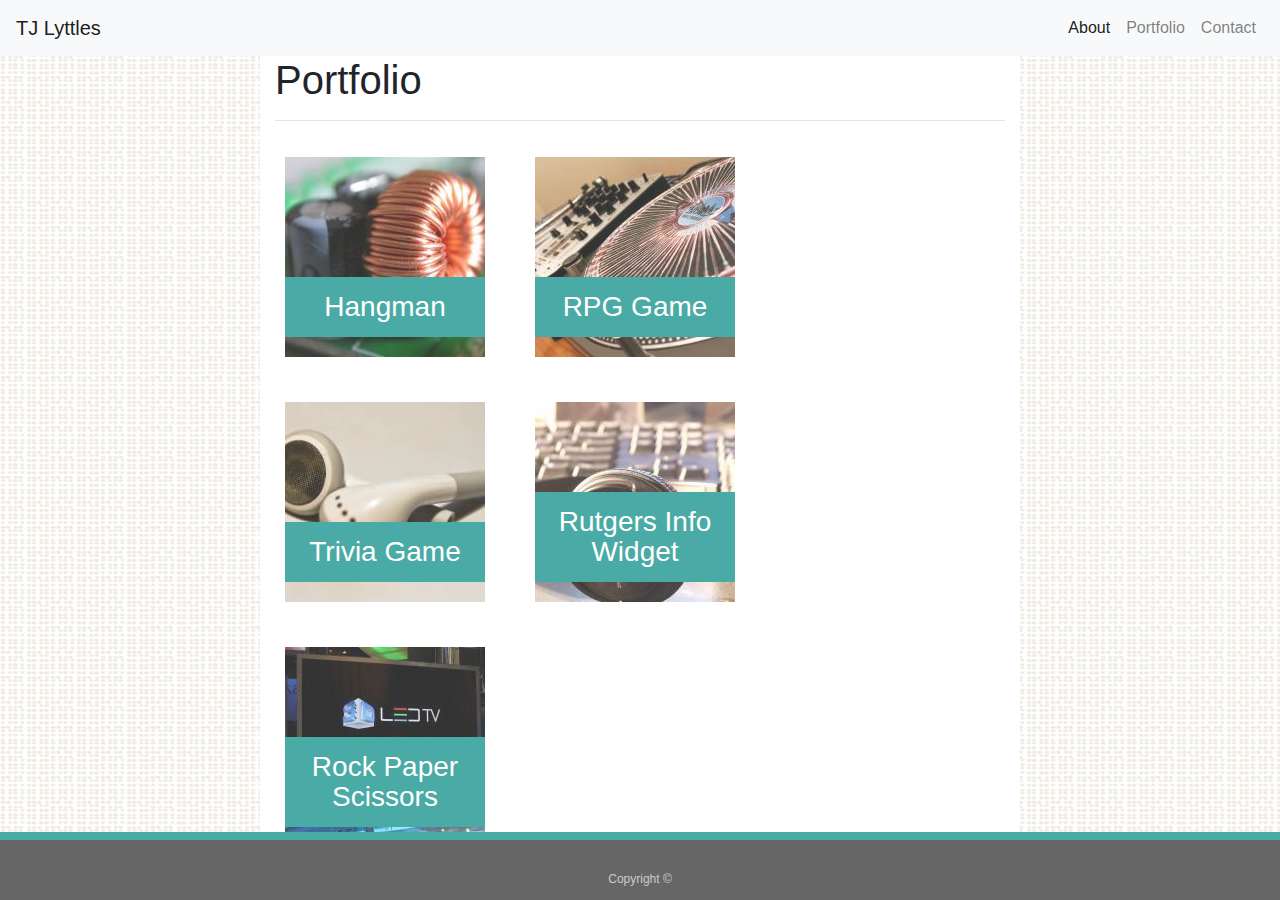
<file: portfolio.html>
<!DOCTYPE html>
<html lang="en">
<head>
    <meta charset="UTF-8">
    <meta name="viewport" content="width=device-width, initial-scale=1.0">
    <meta http-equiv="X-UA-Compatible" content="ie=edge">
    <link rel="stylesheet" type="text/css" href="assests\css\style.css">
    <link rel="stylesheet" href="https://stackpath.bootstrapcdn.com/bootstrap/4.3.1/css/bootstrap.min.css" integrity="sha384-ggOyR0iXCbMQv3Xipma34MD+dH/1fQ784/j6cY/iJTQUOhcWr7x9JvoRxT2MZw1T" crossorigin="anonymous">
    <title>Document</title>
</head>
<body background= "assests/images/weave.png">
    <nav class="navbar navbar-expand-lg navbar-light bg-light">
            <a class="navbar-brand" href="index.html">TJ Lyttles</a>
            <button class="navbar-toggler" type="button" data-toggle="collapse" data-target="#navbarSupportedContent" aria-controls="navbarSupportedContent" aria-expanded="false" aria-label="Toggle navigation">
                <span class="navbar-toggler-icon"></span>
            </button>
            
            <div class="collapse navbar-collapse" id="navbarSupportedContent">
                <ul class="navbar-nav ml-auto">
                <li class="nav-item active">
                    <a class="nav-link" href="index.html">About <span class="sr-only">(current)</span></a>
                </li>
                <li class="nav-item">
                    <a class="nav-link" href="portfolio.html">Portfolio</a>
                </li>
                <li class="nav-item">
                    <a class="nav-link" href="contact.html">Contact</a>
                </li>
                </ul>
            </div>
        </nav>
    <div class="container">
        <div class="row">           
            <div class="col-sm-2">
        
            </div>
            <div class="col-sm-8" style="background: white">
                <h1>Portfolio</h1>
                <hr>
                <div class="row">
                    <div class="imglinks">
                        <img src="assests/images/coil.jpg" alt="coil">
                        <h3>Hangman</h3>                  
                    </div>
                    <div class="imglinks">
                            <img src="assests/images/djtable.jpg" alt="djtable">                        
                            <h3>RPG Game</h3>         
                        </div>         
                </div>
                <div class="row">
                        
                        <div class="imglinks">
                                <img src="assests/images/earphones.jpg" alt="earphones">
                                <h3>Trivia Game</h3>               
                            </div>                
                    
                    
                            <div class="imglinks">
                                    <img src="assests/images/headphone.jpg" alt="hphones">
                                    <h3>Rutgers Info Widget</h3>  
                                    </div>
                </div>
                <div class="row">
                        
                        <div class="imglinks">
                                <img src="assests/images/ledtv.jpg" alt="ledtv">
                                <h3>Rock Paper Scissors</h3>
                            </div>
                    
                </div>
            </div>
            <div class="col-sm-2">
            
            </div>
        </div>
    </div>
    <footer>        
        <span>Copyright &copy;</span>
     </footer>  
</body>
</html>
</file>
